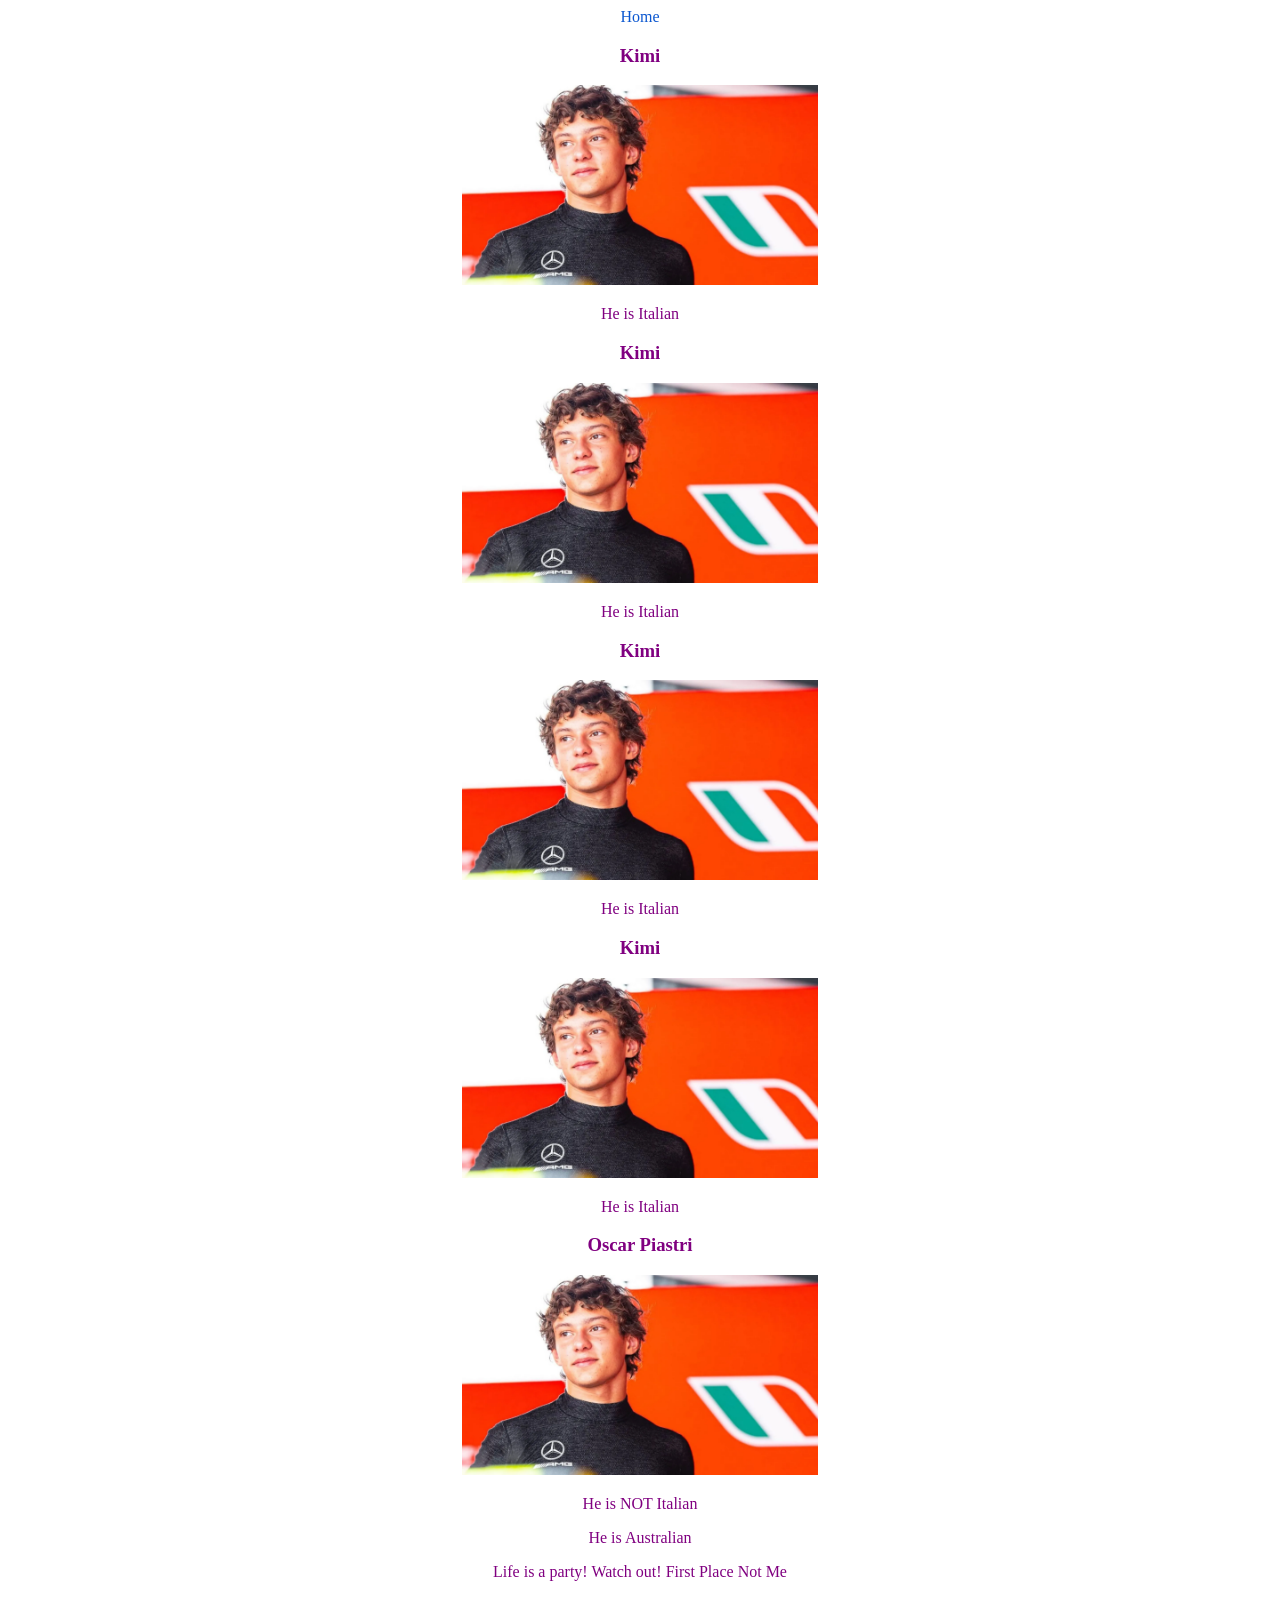
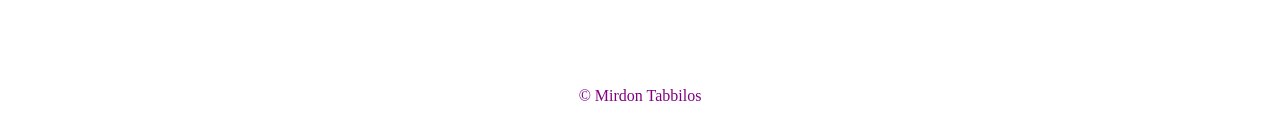
<file: html/biographies.html>
<!DOCTYPE html>
<html lang="en">
<head>
    <meta charset="UTF-8">
    <meta name="viewport" content="width=device-width, initial-scale=1.0">
    <title>F1 Driver Biogrpahies</title>
    <link href="../css/styles.css" rel="stylesheet">
</head>
<!-- head is invisible to the user but is visible in the source code -->
<body>
    <!-- ../ means go forward and find this file/ -->
     <!-- a is anchor -->
    <a href="../index.html">Home</a>
    <h3>Kimi</h3>
    <!-- the alt= will give a text to what your picture is about if it doesn't load -->
    <img src="../images/Kimi.webp" height="200px" alt="Picture of Kimi Antonelli">
    <p>He is Italian</p>

    <h3>Kimi</h3>
    <img src="../images/Kimi.webp" height="200px" alt="Picture of Kimi Antonelli">
    <p>He is Italian</p>

    <h3>Kimi</h3>
    <img src="../images/Kimi.webp" height="200px" alt="Picture of Kimi Antonelli">
    <p>He is Italian</p>
    
    <h3>Kimi</h3>
    <img src="../images/Kimi.webp" height="200px" alt="Picture of Kimi Antonelli">
    <p>He is Italian</p>

    <h3 id="oscar">Oscar Piastri</h3>
    <img src="../images/Kimi.webp" height="200px" alt="Picture of Kimi Antonelli">
    <p>He is NOT Italian</p><p>He is Australian</p>
    <span>Life is a party!</span>
    <span>Watch out!</span>
    <span>First Place</span>
    <span>Not Me</span>

    <!-- section id= Kimi Antonelli" class =  -->
  
</body>
    <footer id="bottom">
        <br>
        <br>
        <br>
        <br>
        <br>
        <p>© Mirdon Tabbilos</p>
    </footer>
</html>
</file>
<file: css/styles.css>
/* 
selector { 
    property:value 
    another-property:another-value;
}
*/

*{
    color:purple;
}
h1{ 
    color: darkred;
    text-align:center;
}

h6{
color:lightsalmon
}

#george-russell{
    color:turquoise;
    text-decoration:underline;
    padding-left: 20px;
    padding-right: 20px;

}

.driver-card{
    padding: 16px 40px;
    padding-left: 500px;
    border-color: red;
    border-width: 50px;
    margin: 12px;
    border-style: solid;
    color: black;
    background-color: azure;
    width: 30%;

}

div {
    border-style:dashed;
    border-color: aquamarine;

}

section{
    text-align:center;
    color: black;
    display: inline-block;
}

body {
    font-family:'Times New Roman', Times, serif;
    font-size: 16px;
    font-weight: 400;
    color:plum;
    /* OR color: #20242b */
    text-align: center;
}

a{ 
    color: #0b57d0;
    text-decoration: none;
}

a:hover{
    color: #b00020;
    text-decoration: underline;
    /* overline, line-through, and none  */
}

/* .driver-photo{ */
/* } */

.hero{
    color: white;
    background-image: url("../images/hero-background.jpg");
    background-size: 500px auto;
    background-repeat: no-repeat;
    /* repeat, repeat-x (horizontal), repeat-y (vertical) */
    background-position: center;
    /*  */
    background-size: contain;
    min-height: 400px;
    padding: 20px;

}
</file>
